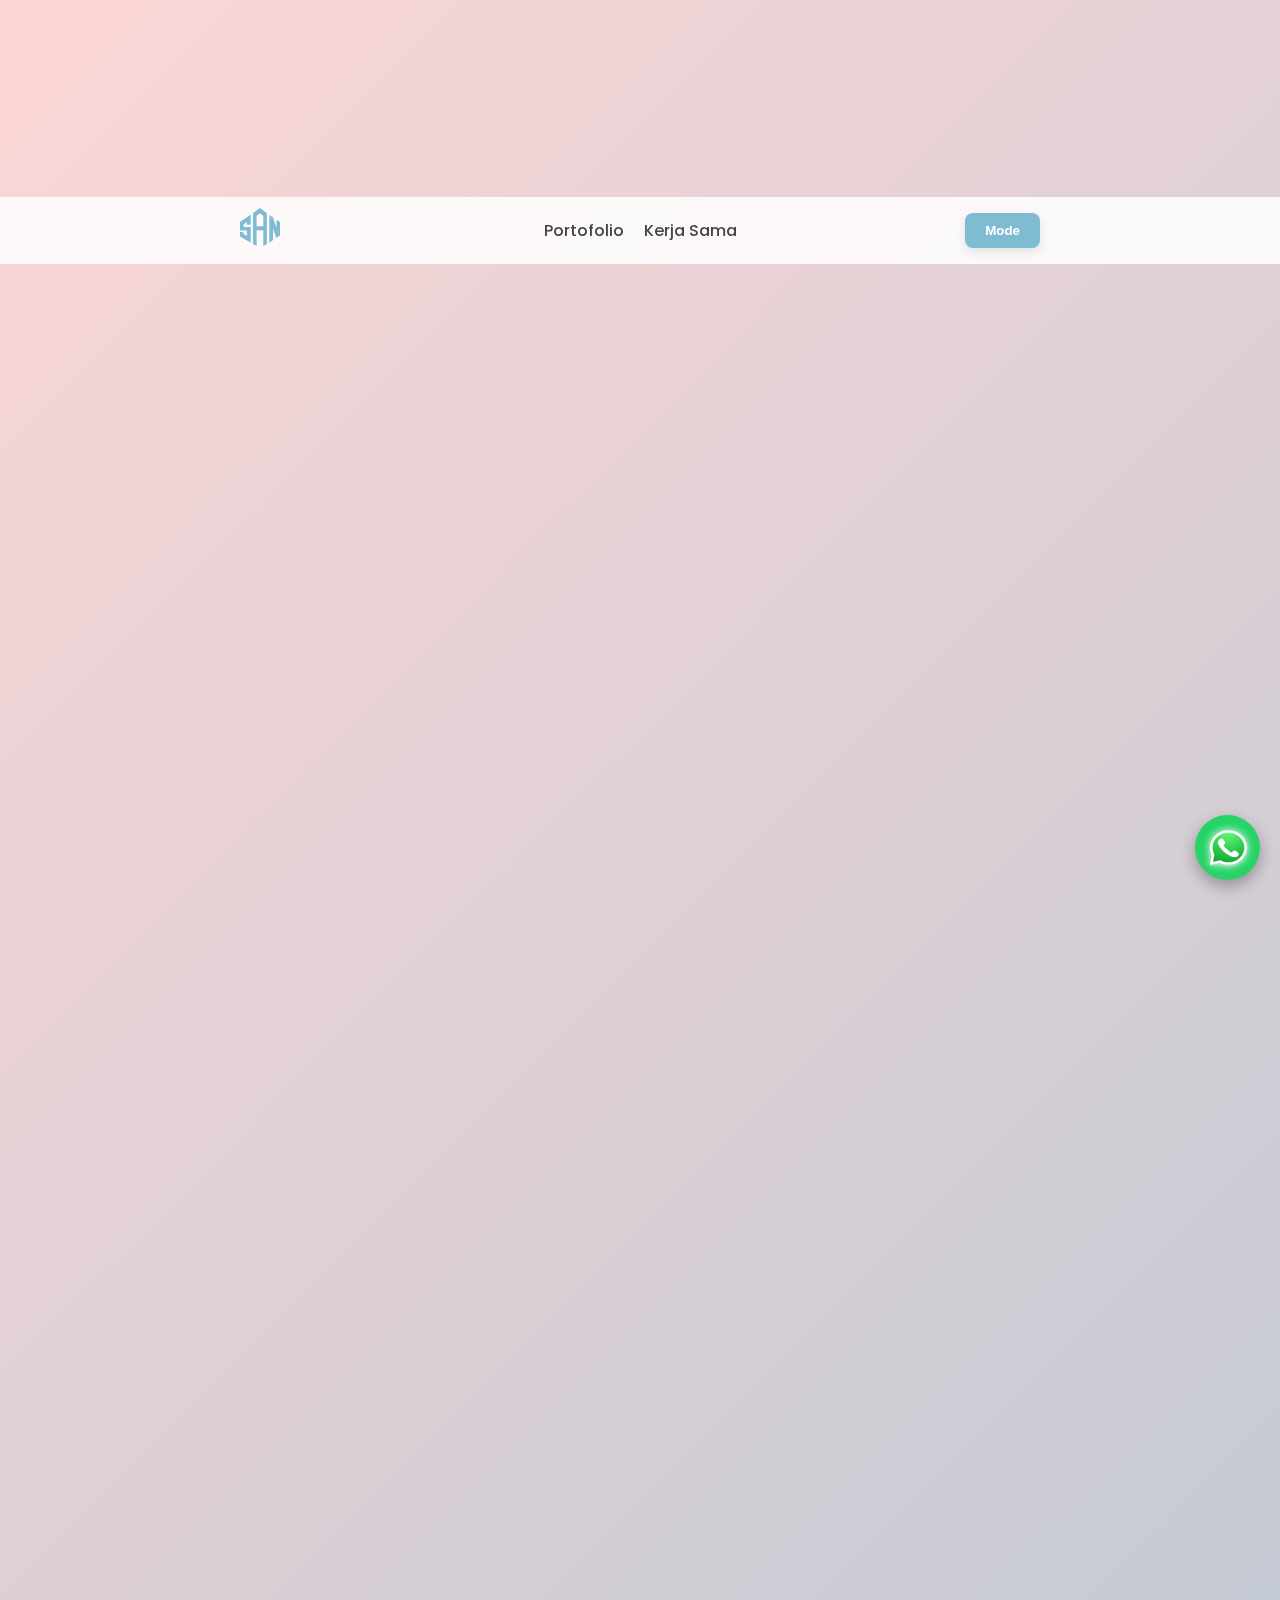
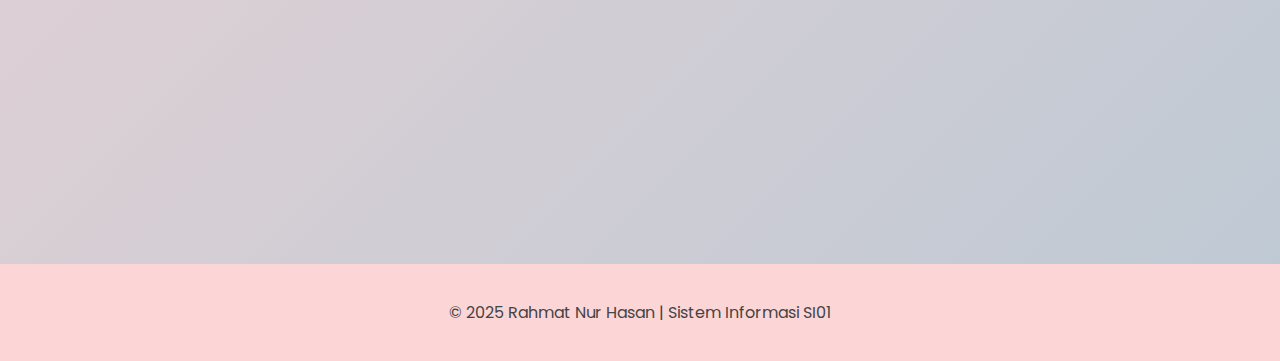
<file: index.html>
<!DOCTYPE html>
<html lang="id">

<head>
  <meta charset="UTF-8" />
  <meta name="viewport" content="width=device-width, initial-scale=1" />
  <title>Portofolio Hasan  </title>
  <link rel="stylesheet" href="style.css" />
  <link rel="stylesheet" href="https://cdnjs.cloudflare.com/ajax/libs/font-awesome/6.5.0/css/all.min.css" />

  <link href="https://fonts.googleapis.com/css2?family=Poppins:wght@300;500;700&display=swap" rel="stylesheet" />
  <meta name="description"
    content="Portofolio Rahmat Nur Hasan - Mahasiswa Sistem Informasi SI01 dengan minat di desain web, HTML, CSS, JavaScript.">
  <meta name="keywords" content="Portofolio, Desain Web, Mahasiswa SI, Rahmat, HTML, CSS, JavaScript">
  <meta name="author" content="Rahmat Nur Hasan">
  <link rel="icon" href="./assets/logo.png" type="image/jpg">
</head>

<body>
  <!-- Nama: Rahmat Nur Hasan -->
  <!-- NIM: 22SI01234 -->
  <!-- Kelas: SI01 -->
  <!-- Tanggal Pengerjaan: 16 Mei 2025 -->
  <button onclick="scrollToTop()" id="scrollTopBtn" title="Kembali ke Atas">⮝</button>
  <a href="https://wa.me/6281234567890" target="_blank" class="whatsapp-float" title="Chat via WhatsApp">
    <img src="./assets/WA.png" alt="WhatsApp Icon" />
  </a>
  <header class="header fade-in">
    <h1><span class="typed-text"></span><span class="cursor">|</span></h1>
    <p>Mahasiswa Sistem Informasi | Web Designer Intermediate</p>
  </header>
  <nav class="navbar">
    <div class="nav-wrapper">
      <!-- Logo di kiri -->
      <div class="nav-logo">
        <img src="./assets/logo.png" alt="Logo" />
      </div>
      <!-- Menu tengah -->
      <div class="nav-center">
        <a href="index.html" class="active">Portofolio</a>
        <a href="kerjasama.html">Kerja Sama</a>
      </div>
      <!-- Tombol mode di kanan -->
      <button onclick="toggleTheme()" class="btn toggle-mode">Mode</button>
    </div>
  </nav>
  <!-- Profil -->
  <main class="container">

    <!-- Judul Portofolio -->
<section class="card fade-in" style="animation-delay: 0.5s;">
  <h1 class="portfolio-title" style="text-align:center;">Personal Portfolio</h1>
</section>


    <!-- 2 kolom: Foto & Deskripsi -->
    <section class="card two-column fade-in">
      <div class="profile-image">
        <img src="./assets/profil.jpg" alt="Foto Profil" style="max-width: 100%; border-radius: 10px;">
      </div>
      <div class="profile-desc">
        <p>Hello Everyone, I am</p>
        <h2>Rahmat Nur Hasan</h2>
        <p>Mahasiswa Sistem Informasi di Universitas Amikom Yogyakarta</p>
        <p>Saya memiliki minat dalam pengembangan web, eksplorasi desain kreatif, serta belajar teknologi baru untuk
          menciptakan karya digital yang fungsional dan menarik.</p>
      </div>
    </section>

    <!-- 2 kolom: Skills & Video -->
    <section class="card two-column fade-in">
      <div class="skills-box">
        <h3>Skills and Interests</h3>
        <table>
          <thead>
            <tr>
              <th>No</th>
              <th>Keahlian</th>
            </tr>
          </thead>
          <tbody>
            <tr>
              <td>1</td>
              <td>Full Stack Developer
              </td>
            </tr>
            <tr>
              <td>2</td>
              <td>Machine Learning Engineer
              </td>
            </tr>
            <tr>
              <td>3</td>
              <td>kepemimpinan
              </td>
            </tr>
          </tbody>
        </table>
      </div>
      <div class="video-box">
        <h3>Video</h3>
        <div class="video-wrapper">
          <iframe width="100%" height="200" src="https://www.youtube.com/embed/vtpjk1AjsH0?si=5PNXJ2bcUjQjCT3W"
            title="YouTube video" frameborder="0" allowfullscreen></iframe>
        </div>
      </div>

    </section>

    <!-- 2 kolom: Galeri & Sosial Media -->
    <section class="card two-column fade-in">
      <div class="gallery-box">
        <h3>Photo Gallery</h3>
        <div class="gallery">
          <img src="./assets/photo1.jpg" alt="Galeri 1" width="108" height="49">
          <img src="./assets/photo2.jpg" alt="Galeri 2" width="105" height="49">
          <img src="./assets/photo3.png" alt="Galeri 3" width="105" height="49">
        </div>
      </div>
      <div class="social-box">
        <h3>Social Media</h3>
        <ul class="social-list">
          <li><a href="https://instagram.com/ronhasan42" target="_blank"><i class="fab fa-instagram"></i> Instagram</a>
          </li>
          <li><a href="https://www.linkedin.com/in/rahmat-nur-hasan-9869b82b1/
" target="_blank"><i class="fab fa-linkedin"></i> LinkedIn</a></li>
          <li><a href="https://github.com/kartifa1
            " target="_blank"><i class="fab fa-github"></i> GitHub</a></li>
        </ul>
      </div>

    </section>

  </main>

  <!-- footer -->
  <footer>
    <p>&copy; 2025 Rahmat Nur Hasan | Sistem Informasi SI01</p>
  </footer>
  <!-- javascript   -->
  <script>
    window.onscroll = function () {
      document.getElementById("scrollTopBtn").style.display =
        window.scrollY > 300 ? "block" : "none";
    };
    // scrollTop/Home
    function scrollToTop() {
      window.scrollTo({ top: 0, behavior: 'smooth' });
    }
    // Mode dark
    const toggleTheme = () => {
      document.body.classList.toggle('dark');
    };
    // Tulisan nama saya sendiri otomatis
    const text = "Hi, Saya Hasan ";
    const typedText = document.querySelector(".typed-text");
    let i = 0;
    const speed = 100;
    const delayAfterFinish = 1500;

    function typeEffect() {
      if (i < text.length) {
        typedText.textContent += text.charAt(i);
        i++;
        setTimeout(typeEffect, speed);
      } else {
        // Setelah selesai ketik, tunggu lalu hapus
        setTimeout(() => {
          eraseEffect();
        }, delayAfterFinish);
      }
    }

    function eraseEffect() {
      if (i > 0) {
        typedText.textContent = text.substring(0, i - 1);
        i--;
        setTimeout(eraseEffect, speed / 2);
      } else {
        // Ketik ulang setelah terhapus semua
        setTimeout(typeEffect, 500);
      }
    }
    // gallery saya 
    window.onload = typeEffect;

    window.onload = typeEffect;
    function filterGallery(kategori) {
      const items = document.querySelectorAll('.gallery-item');
      items.forEach(item => {
        if (kategori === 'all' || item.classList.contains(kategori)) {
          item.style.display = 'inline-block';
          item.style.opacity = '1';
        } else {
          item.style.display = 'none';
          item.style.opacity = '0';
        }
      });
    }
  </script>
</body>

</html>
</file>
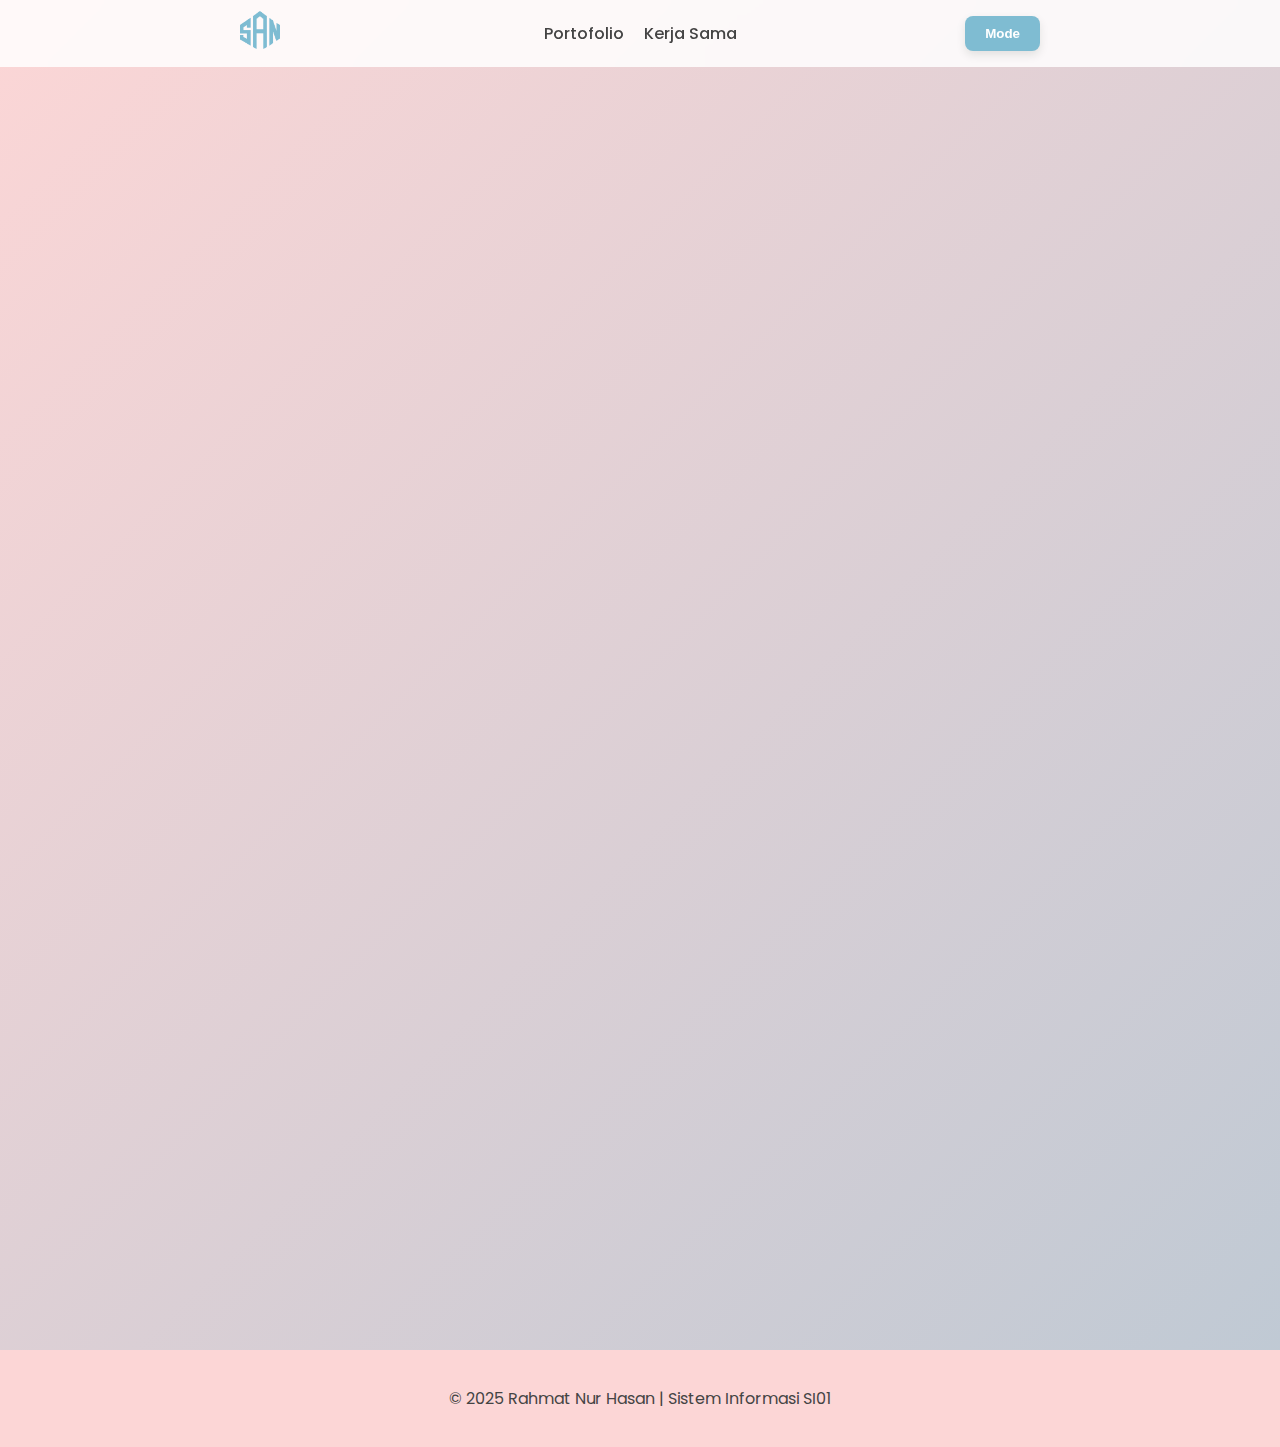
<file: kerjasama.html>
<!DOCTYPE html>
<html lang="id">

<head>
    <meta charset="UTF-8" />
    <meta name="viewport" content="width=device-width, initial-scale=1" />
    <title>Form Kerja Sama</title>
    <link rel="stylesheet" href="style.css" />
    <link href="https://fonts.googleapis.com/css2?family=Poppins:wght@300;500;700&display=swap" rel="stylesheet" />
    <link rel="icon" href="logo.png" type="image/jpg" />
</head>

<body>
      <!-- Nama: Rahmat Nur Hasan -->
  <!-- NIM: 22SI01234 -->
  <!-- Kelas: SI01 -->
  <!-- Tanggal Pengerjaan: 16 Mei 2025 -->
    <!-- Navbar -->
    <nav class="navbar">
        <div class="nav-wrapper">
            <div class="nav-logo">
                <img src="./assets/logo.png" alt="Logo" />
            </div>
            <div class="nav-center">
                <a href="index.html">Portofolio</a>
                <a href="kerjasama.html" class="active">Kerja Sama</a>
            </div>
            <button onclick="toggleTheme()" class="btn toggle-mode">Mode</button>
        </div>
    </nav>

    <!-- Header -->
    <header class="header fade-in">
        <h1>Formulir Penawaran Kerjasama</h1>
        <p>Silakan isi form berikut untuk berkolaborasi bersama saya.</p>
    </header>

    <!-- Formulir -->
    <main class="container">
        <form class="card form-grid fade-in" action="#" method="post" enctype="multipart/form-data">
            <div class="form-row"><label>Nama</label><input type="text" required></div>
            <div class="form-row"><label>Alamat</label><input type="text" required></div>
            <div class="form-row"><label>No. WA</label><input type="text" required></div>
            <div class="form-row"><label>Email</label><input type="email" required></div>

            <div class="form-row">
                <label>Jenis Kelamin</label>
                <div class="radio-group">
                    <label><input type="radio" name="gender" value="Laki-Laki" required> Laki-Laki</label>
                    <label><input type="radio" name="gender" value="Perempuan"> Perempuan</label>
                </div>
            </div>

            <div class="form-row">
                <label>Bidang Kerjasama</label>
                <div class="checkbox-group">
                    <label><input type="checkbox" name="bidang" value="Multimedia"> Multimedia</label>
                    <label><input type="checkbox" name="bidang" value="Web Dev"> Web Dev</label>
                    <label><input type="checkbox" name="bidang" value="Fintech"> Fintech</label>
                </div>
            </div>

            <div class="form-row">
                <label>File Penawaran</label>
                <input type="file" id="uploadFile" onchange="showFileName()" />
            </div>

            <small id="fileNamePreview" style="margin-left: 30%; font-size: 14px;"></small>
            <div class="loading-bar" id="loadingBar"></div>

            <div class="form-row">
                <label>Tanggal Pelaksanaan</label>
                <input type="date" name="tanggal" required />
            </div>

            <div class="form-row">
                <label>Domisili</label>
                <select required>
                    <option>--Pilih Domisili--</option>
                    <option>Yogyakarta</option>
                    <option>Jakarta</option>
                    <option>Bandung</option>
                </select>
            </div>

            <div class="form-button-row">
                <button type="submit" class="btn" id="submitBtn">
                    <span class="btn-text">Submit</span>
                    <span class="btn-spinner" style="display: none;"></span>
                </button>
                <button type="reset" class="btn cancel">Reset</button>
            </div>
        </form>
    </main>

    <!-- Footer -->
    <footer>
        <p>&copy; 2025 Rahmat Nur Hasan | Sistem Informasi SI01</p>
    </footer>

    <!-- Script -->
    <script>
        const toggleTheme = () => document.body.classList.toggle("dark");

        function showFileName() {
            const input = document.getElementById("uploadFile");
            const preview = document.getElementById("fileNamePreview");
            preview.textContent = input.files[0] ? `📎 ${input.files[0].name}` : '';
        }

        document.querySelector("form").addEventListener("submit", function (e) {
            e.preventDefault();
            const bar = document.getElementById("loadingBar");
            bar.style.width = "0%";

            let progress = 0;
            const interval = setInterval(() => {
                progress += 10;
                bar.style.width = progress + "%";

                if (progress >= 100) {
                    clearInterval(interval);
                    setTimeout(() => {
                        alert("✅ Terima kasih! File berhasil dikirim.");
                        location.reload();
                    }, 600);
                }
            }, 200);
        });
    </script>
</body>

</html>
</file>
<file: style.css>
/* ===  <!-- Nama: Rahmat Nur Hasan -->
  <!-- NIM: 22SI01234 -->
  <!-- Kelas: SI01 -->
  <!-- Tanggal Pengerjaan: 16 Mei 2025 -->
 === */
html {
  scroll-behavior: smooth;
}

body {
  background: linear-gradient(135deg, #fcd6d6, #7fbcd2);
  background-size: 200% 200%;
  animation: gradientFlow 10s ease infinite;
  margin: 0;
  font-family: "Poppins", sans-serif;
  background-color: #fefefe;
  color: #333;
  transition: background-color 0.3s ease, color 0.3s ease;
}

@keyframes gradientFlow {
  0% {
    background-position: 0% 50%;
  }
  50% {
    background-position: 100% 50%;
  }
  100% {
    background-position: 0% 50%;
  }
}

.cursor {
  display: inline-block;
  width: 2px;
  height: 1.2em;
  background: white;
  margin-left: 5px;
  animation: blink 1s infinite;
}

@keyframes blink {
  0%,
  100% {
    opacity: 1;
  }

  50% {
    opacity: 0;
  }
}

.whatsapp-float {
  position: fixed;
  bottom: 20px;
  right: 20px;
  width: 65px;
  height: 65px;
  border-radius: 50%;
  background-color: #25d366;
  box-shadow: 0 6px 15px rgba(0, 0, 0, 0.3);
  z-index: 999;
  animation: pulseGlow 2s infinite, vibrate 3s infinite;
  transition: transform 0.3s ease;
  display: flex;
  align-items: center;
  justify-content: center;
}

.whatsapp-float img {
  width: 40px;
  height: 40px;
  object-fit: contain;
  filter: drop-shadow(0 0 4px white);
  transition: transform 0.3s ease;
}

.whatsapp-float:hover {
  transform: scale(1.1) rotate(-3deg);
}

.whatsapp-float:hover img {
  transform: scale(1.2);
}

@keyframes pulseGlow {
  0% {
    box-shadow: 0 0 0 rgba(37, 211, 102, 0.5);
  }

  50% {
    box-shadow: 0 0 20px rgba(37, 211, 102, 0.7);
  }

  100% {
    box-shadow: 0 0 0 rgba(37, 211, 102, 0.5);
  }
}

@keyframes vibrate {
  0%,
  100% {
    transform: translate(0);
  }

  25% {
    transform: translate(-1px, 2px);
  }

  50% {
    transform: translate(2px, -2px);
  }

  75% {
    transform: translate(-1px, -1px);
  }
}

.header {
  background: #7fbcd2;
  color: white;
  text-align: center;
  padding: 30px 20px;
  border-bottom: 5px solid #fcd6d6;
}

.container {
  max-width: 800px;
  margin: 20px auto;
  padding: 10px;
}

.card {
  transition: transform 0.3s ease, box-shadow 0.3s ease;
  transform-style: preserve-3d;
  background: rgba(255, 255, 255, 0.15);
  backdrop-filter: blur(10px);
  -webkit-backdrop-filter: blur(10px);
  border: 1px solid rgba(255, 255, 255, 0.2);
  border-radius: 15px;
  box-shadow: 0 12px 36px rgba(127, 188, 210, 0.25);
  transform: translateY(-5px);
  padding: 20px;
  margin-bottom: 30px;
  backdrop-filter: blur(12px);
  transition: all 0.3s ease;
}

.card:hover {
  transform: perspective(1000px) rotateX(3deg) rotateY(3deg) scale(1.01);
  box-shadow: 0 10px 30px rgba(0, 0, 0, 0.2);
}

.portfolio-title {
  font-size: 32px;
  font-weight: 700;
  background: linear-gradient(90deg, #7fbcd2, #4a90e2);
  -webkit-background-clip: text;
  -webkit-text-fill-color: transparent;
  margin-bottom: 10px;
}

.fade-in {
  opacity: 0;
  transform: translateY(30px);
  animation: fadeIn 1s ease-out forwards;
  animation-delay: 0.2s;
}

@keyframes fadeInUp {
  to {
    opacity: 1;
    transform: translateY(0);
  }
}

.card.form {
  background: rgba(255, 255, 255, 0.25);
  backdrop-filter: blur(10px);
  border: 1px solid rgba(255, 255, 255, 0.2);
  box-shadow: 0 8px 20px rgba(0, 0, 0, 0.1);
  border-radius: 16px;
  padding: 50px;
  animation: fadeInUp 1s ease forwards;
}

.card.form label {
  position: relative;
  font-weight: 500;
  margin-bottom: 8px;
  display: block;
}

.card.form input,
.card.form textarea,
.card.form select {
  width: 100%;
  padding: 10px 14px;
  border-radius: 10px;
  border: 1px solid #ccc;
  background-color: rgba(255, 255, 255, 0.9);
  margin-bottom: 20px;
  transition: border-color 0.3s, box-shadow 0.3s;
  font-family: "Poppins", sans-serif;
}

.card.form input:focus,
.card.form textarea:focus,
.card.form select:focus {
  border-color: #7fbcd2;
  box-shadow: 0 0 10px rgba(127, 188, 210, 0.4);
  outline: none;
}

.navbar {
  position: sticky;
  top: 0;
  backdrop-filter: blur(8px);
  background-color: rgba(255, 255, 255, 0.85);
  z-index: 1000;
  transition: background 0.3s ease;
    padding: 10px 20px;

}

.nav-wrapper {
  max-width: 800px;
  margin: 0 auto;
  display: flex;
  align-items: center;
  justify-content: space-between;
  position: relative;
}

.nav-logo img {
  width: 40px;
  height: 40px;
  object-fit: contain;
}

.nav-center {
  position: absolute;
  left: 50%;
  transform: translateX(-50%);
  display: flex;
  gap: 20px;
}

/* Tombol kanan */
.toggle-mode {
  margin-left: auto;
}

.navbar a {
  color: #444;
  text-decoration: none;
  font-weight: 500;
  transition: color 0.3s ease, border-bottom 0.3s ease;
   position: relative;
}
.navbar a::after {
  content: '';
  position: absolute;
  width: 0%;
  height: 2px;
  bottom: -4px;
  left: 0;
  background-color: #7fbcd2;
  transition: width 0.4s ease-in-out;
}

.navbar a:hover::after {
  width: 100%;
}

input[type="file"]::file-selector-button {
  background: #7fbcd2;
  color: white;
  border: none;
  padding: 8px 16px;
  border-radius: 6px;
  cursor: pointer;
}

input[type="file"]::file-selector-button:hover {
  background: #5ca8c6;
}

.loading-bar {
  width: 0%;
  height: 6px;
  background: linear-gradient(90deg, #7fbcd2, #4a90e2);
  transition: width 0.3s ease;
  border-radius: 6px;
  margin-top: 10px;
  margin-bottom: 20px;
}
.skills {
  margin-top: 20px;
}

.skills label {
  font-weight: bold;
  margin-bottom: 5px;
  display: block;
}

.progress {
  width: 100%;
  background: rgba(255, 255, 255, 0.3);
  border-radius: 30px;
  overflow: hidden;
  margin-bottom: 15px;
  height: 20px;
  box-shadow: inset 0 1px 4px rgba(0, 0, 0, 0.3);
}

.progress div {
  height: 100%;
  background: linear-gradient(90deg, #7fbcd2, #4a90e2);
  color: #fff;
  text-align: right;
  padding-right: 10px;
  line-height: 20px;
  font-size: 12px;
  border-radius: 30px 0 0 30px;
}

.profile-image img {
  width: 100%;
  max-width: 150px;
  border-radius: 50%;
  box-shadow: 0 5px 15px rgba(0, 0, 0, 0.1);
  animation: float 3s ease-in-out infinite;
}

@keyframes float {
  0%,
  100% {
    transform: translateY(0);
  }
  50% {
    transform: translateY(-10px);
  }
}

.floating-img-3d {
  width: 160px;
  height: 160px;
  margin: 0 auto 20px;
  border-radius: 50%;
  overflow: hidden;
  box-shadow: 0 10px 20px rgba(0, 0, 0, 0.2), 0 6px 6px rgba(0, 0, 0, 0.15),
    inset 0 0 20px rgba(255, 255, 255, 0.1);
  animation: float3d 6s ease-in-out infinite;
  perspective: 1000px;
  transform-style: preserve-3d;
  transition: transform 0.6s ease;
}

.floating-img-3d img {
  width: 100%;
  height: 100%;
  object-fit: cover;
  border-radius: 50%;
  transform: rotateY(0deg);
  transition: transform 0.6s ease;
}

.floating-img-3d:hover img {
  transform: rotateY(360deg);
}

@keyframes float3d {
  0%,
  100% {
    transform: translateY(0) rotateX(0deg);
  }

  50% {
    transform: translateY(-15px) rotateX(10deg);
  }
}

.gallery {
  display: flex;
  flex-wrap: wrap;
  gap: 15px;
  justify-content: center;
  margin-top: 15px;
}

.gallery img {
  width: 160px;
  height: 120px;
  object-fit: cover;
  border-radius: 12px;
  transition: transform 0.5s ease, box-shadow 0.3s ease;
  box-shadow: 0 6px 12px rgba(0, 0, 0, 0.15);
}

.gallery img:hover {
  transform: perspective(600px) rotateY(10deg) scale(1.1);
  box-shadow: 0 12px 24px rgba(0, 0, 0, 0.3);
  cursor: pointer;
}

.sosial {
  text-align: center;
  margin-top: 20px;
}

.btn {
  background-color: #7fbcd2;
  color: white;
  padding: 10px 20px;
  border-radius: 8px;
  border: none;
  cursor: pointer;
  font-weight: 600;
  box-shadow: 0 4px 10px rgba(0, 0, 0, 0.1);
  transition: all 0.3s ease;
  position: relative;
  overflow: hidden;
}

.btn:hover {
  transform: scale(1.05);
  background-color: #6aa9be;
  box-shadow: 0 6px 20px rgba(0, 0, 0, 0.2);
}

.btn::before {
  content: "";
  position: absolute;
  top: 0;
  left: -75%;
  width: 50%;
  height: 100%;
  background: rgba(255, 255, 255, 0.3);
  transform: skewX(-20deg);
  transition: left 0.5s ease;
}

.btn:hover::before {
  left: 125%;
}

.btn.cancel {
  background-color: #f16a70;
}

.btn.cancel:hover {
  background-color: #d5555b;
}

.bounce-in {
  animation: bounceIn 1s ease;
}

@keyframes bounceIn {
  0% {
    opacity: 0;
    transform: scale(0.3);
  }

  50% {
    opacity: 1;
    transform: scale(1.05);
  }

  70% {
    transform: scale(0.9);
  }

  100% {
    transform: scale(1);
  }
}

.rotate-fade {
  animation: rotateFade 1.2s ease forwards;
}

@keyframes rotateFade {
  0% {
    opacity: 0;
    transform: rotateY(-90deg) scale(0.8);
  }

  100% {
    opacity: 1;
    transform: rotateY(0deg) scale(1);
  }
}

form input,
form textarea,
form select {
  width: 100%;
  padding: 8px;
  margin-top: 5px;
  margin-bottom: 15px;
  border-radius: 8px;
  border: 1px solid #ccc;
  transition: border 0.3s ease;
}

form input:focus,
form textarea:focus,
form select:focus {
  border-color: #7fbcd2;
  outline: none;
}

.radio-group {
  display: flex;
  gap: 15px;
}

footer {
  text-align: center;
  padding: 20px;
  background-color: #fcd6d6;
  color: #444;
  margin-top: 30px;
  transition: background-color 0.3s ease;
}

.highlight {
  color: #f16a70;
}

body.dark {
  background-color: #1e1e1e;
  color: #f5f5f5;
}

body.dark .card {
  background-color: #2b2b2b;
  box-shadow: 0 4px 10px rgba(255, 255, 255, 0.05);
}

body.dark .navbar {
  background-color: #333;
}

body.dark .navbar a {
  color: #eee;
}

body.dark .navbar a.active {
  border-bottom: 2px solid #7fbcd2;
}

body.dark footer {
  background-color: #2b2b2b;
  color: #ccc;
}

body.dark .btn {
  background-color: #555;
  color: #fff;
}

body.dark .btn.cancel {
  background-color: #a94442;
}

body.dark .highlight {
  color: #ff8c8c;
}

.fade-in {
  opacity: 0;
  transform: translateY(30px);
  animation: fadeIn 1s ease-out forwards;
}

@keyframes fadeIn {
  to {
    opacity: 1;
    transform: none;
  }
}

.slide-in-left {
  opacity: 0;
  transform: translateX(-30px);
  animation: slideInLeft 1s ease-out forwards;
}

@keyframes slideInLeft {
  to {
    opacity: 1;
    transform: none;
  }
}

.slide-in-right {
  opacity: 0;
  transform: translateX(30px);
  animation: slideInRight 1s ease-out forwards;
}

@keyframes slideInRight {
  to {
    opacity: 1;
    transform: none;
  }
}

.filter-buttons {
  text-align: center;
  margin-bottom: 15px;
}

.filter-buttons .btn {
  margin: 0 5px;
}

.gallery-item {
  display: inline-block;
  margin: 10px;
  transition: transform 0.3s, opacity 0.3s;
}

#scrollTopBtn {
  position: fixed;
  bottom: 90px;
  right: 20px;
  z-index: 999;
  background: #7fbcd2;
  color: white;
  font-size: 20px;
  border: none;
  padding: 10px;
  border-radius: 50%;
  cursor: pointer;
  display: none;
  box-shadow: 0 4px 10px rgba(0, 0, 0, 0.3);
  transition: background 0.3s;
}

#scrollTopBtn:hover {
  background: #5ca8c6;
}
table {
  width: 100%;
  border-collapse: collapse;
  margin-top: 10px;
}

table,
th,
td {
  border: 1px solid #ccc;
  padding: 8px;
  text-align: center;
}
.two-column {
  display: flex;
  flex-wrap: wrap;
  gap: 20px;
  justify-content: space-between;
}

.two-column > div {
  flex: 1 1 48%;
}

.skills-box table {
  width: 100%;
  border-collapse: collapse;
  background: rgba(255, 255, 255, 0.2);
  backdrop-filter: blur(8px);
  border-radius: 12px;
  overflow: hidden;
  font-size: 15px;
  margin-top: 10px;
  box-shadow: 0 4px 16px rgba(0, 0, 0, 0.05);
}

.skills-box th,
.skills-box td {
  padding: 12px;
  text-align: center;
  color: #333;
  background: rgba(255, 255, 255, 0.15);
  border-bottom: 1px solid rgba(255, 255, 255, 0.1);
}

.skills-box th {
  font-weight: 600;
  background-color: rgba(127, 188, 210, 0.2);
}

.skills-box tbody tr:hover td {
  background: rgba(127, 188, 210, 0.2);
}

.skills-box tbody tr:last-child td {
  border-bottom: none;
}
body.dark .skills-box table {
  background: rgba(0, 0, 0, 0.2);
  color: #eee;
  box-shadow: 0 8px 24px rgba(255, 255, 255, 0.05);
}

body.dark .skills-box th,
body.dark .skills-box td {
  color: #eee;
  background: rgba(50, 50, 50, 0.3);
}

body.dark .skills-box td {
  background: rgba(255, 255, 255, 0.05);
  color: #ccc;
}

body.dark .skills-box tbody tr:hover td {
  background: rgba(255, 255, 255, 0.1);
}

.video-wrapper {
  overflow: hidden;
  border-radius: 16px;
  box-shadow: 0 8px 30px rgba(0, 0, 0, 0.1);
  transition: transform 0.3s ease, box-shadow 0.3s ease;
}

.video-wrapper:hover {
  transform: scale(1.02);
  box-shadow: 0 12px 40px rgba(0, 0, 0, 0.15);
}

.video-box h3 {
  margin-bottom: 12px;
  font-weight: 600;
  color: #333;
}
body.dark .video-wrapper {
  box-shadow: 0 8px 30px rgba(255, 255, 255, 0.05);
}
.video-box iframe,
.card iframe {
  width: 100%;
  height: 250px;
  border-radius: 16px;
  border: none;
  box-shadow: 0 8px 20px rgba(0, 0, 0, 0.1);
  transition: transform 0.3s ease, box-shadow 0.3s ease;
}

.video-box iframe:hover {
  transform: scale(1.02);
  box-shadow: 0 12px 28px rgba(0, 0, 0, 0.2);
}

.gallery img {
  margin-right: 10px;
  border-radius: 8px;
}

.social-box ul {
  list-style: none;
  padding: 0;
}

.social-box li {
  margin-bottom: 5px;
}
.social-box a {
  color: #7fbcd2;
  text-decoration: none;
  font-weight: 500;
  transition: color 0.3s ease;
}

.social-box a:hover {
  color: #4a90e2;
}

.social-box h3 {
  font-size: 20px;
  margin-bottom: 15px;
  color: #333;
}

.social-list {
  list-style: none;
  padding: 0;
  display: flex;
  flex-direction: column;
  gap: 10px;
}

.social-list li a {
  display: inline-flex;
  align-items: center;
  gap: 10px;
  text-decoration: none;
  color: #555;
  background: #f9f9f9;
  padding: 10px 15px;
  border-radius: 10px;
  transition: all 0.3s ease;
  font-weight: 500;
  box-shadow: 0 4px 10px rgba(0, 0, 0, 0.05);
}

.social-list li a:hover {
  background-color: #e6f1fb;
  color: #0077b5;
    transform: scale(1.2) rotate(8deg);
  transition: transform 0.3s ease;
}

.social-list i {
  font-size: 18px;
}
body.dark .social-list li a {
  background: rgba(255, 255, 255, 0.05);
  color: #eee;
}

body.dark .social-list li a:hover {
  background: rgba(127, 188, 210, 0.1);
  color: #7fbcd2;
}

.form-grid {
  display: flex;
  flex-direction: column;
  gap: 20px;
  background: rgba(255, 255, 255, 0.2);
  backdrop-filter: blur(12px);
  border-radius: 20px;
  padding: 30px;
  box-shadow: 0 10px 30px rgba(0, 0, 0, 0.05);
  transition: all 0.3s ease;
}

.form-row {
  display: flex;
  flex-wrap: wrap;
  align-items: center;
  gap: 15px;
  margin-bottom: 10px;
}

.form-row label {
  flex: 0 0 130px;
  font-weight: 600;
  color: #333;
}

.form-row input,
.form-row select,
.form-row textarea {
  flex: 1 1 65%;
  padding: 10px 12px;
  border: 1px solid #ccc;
  border-radius: 12px;
  font-size: 14px;
  background-color: #fff;
  transition: border 0.3s ease;
}

.form-row input:focus,
.form-row select:focus,
.form-row textarea:focus {
  border-color: #7fbcd2;
  outline: none;
}

.radio-group,
.checkbox-group {
  display: flex;
  gap: 15px;
  flex: 1 1 65%;
  justify-content: flex-start;
  padding-top: 5px;
}

.radio-group label,
.checkbox-group label {
  display: flex;
  align-items: center;
  gap: 6px;
  font-size: 14px;
  color: #444;
}

.form-row input[type="radio"],
.form-row input[type="checkbox"] {
  accent-color: #7fbcd2;
}

body.dark .form-row label {
  color: #eee;
}

body.dark .form-row input,
body.dark .form-row select {
  background-color: #2a2a2a;
  color: #eee;
  border: 1px solid #555;
}

.form-button-row {
  display: flex;
  justify-content: center;
  gap: 20px;
  margin-top: 20px;
}
@media screen and (max-width: 600px) {
  .two-column {
    flex-direction: column;
  }

  .nav-center {
    position: static;
    transform: none;
    justify-content: center;
    flex-direction: column;
    align-items: center;
  }

  .nav-wrapper {
    flex-direction: column;
    gap: 10px;
  }

  .form-row {
    flex-direction: column;
    align-items: flex-start;
  }

  .form-row label {
    width: 100%;
  }
}
</file>
